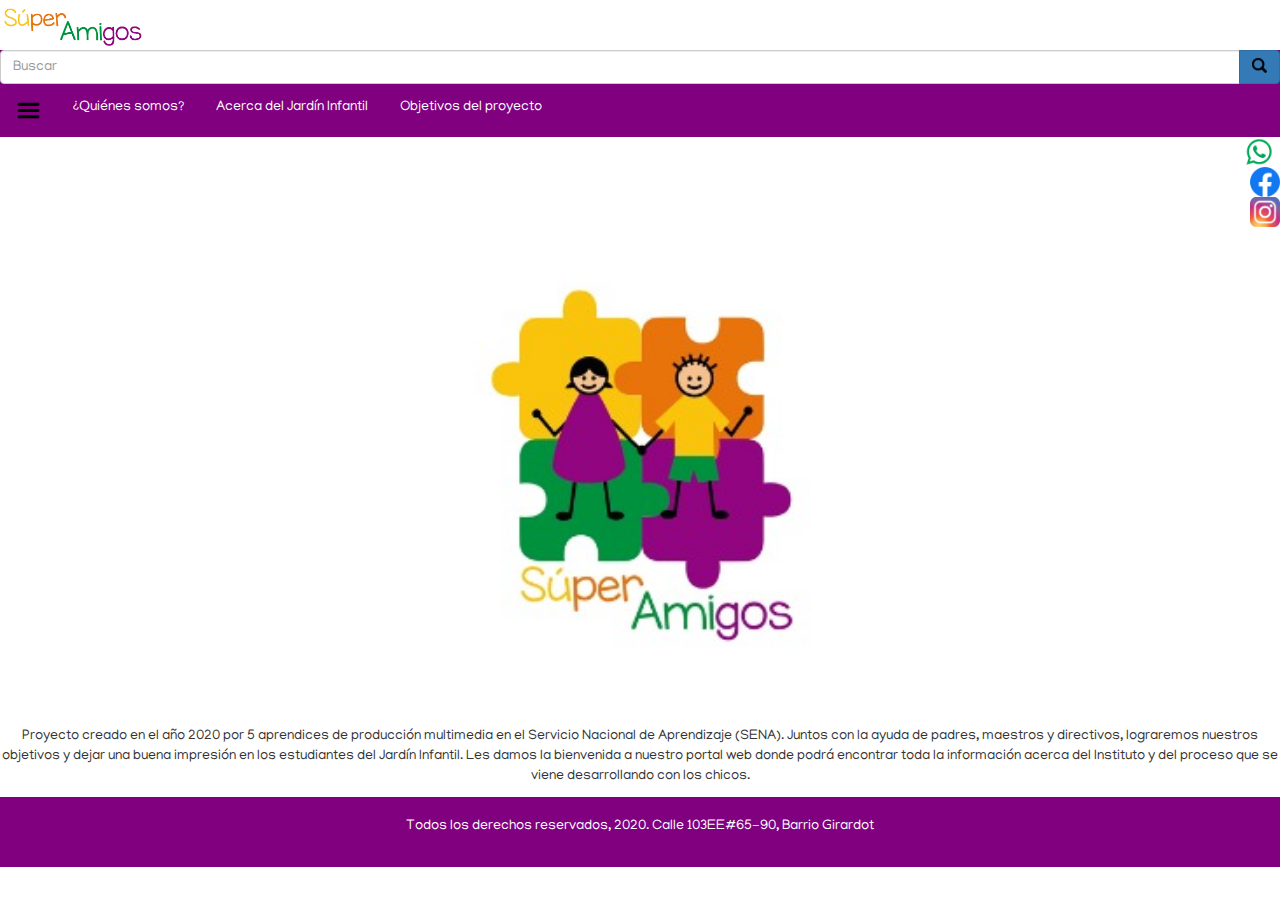
<file: Index.html>
<!DOCTYPE html>
<html lang="en">
<head>
    <meta charset="UTF-8">
    <meta name="viewport" content="width=device-width, initial-scale=1.0">
    <title>Súper Amigos</title>
    <link rel="stylesheet" href="http://maxcdn.bootstrapcdn.com/bootstrap/3.3.6/css/bootstrap.min.css">
    <script src="https://ajax.googleapis.com/ajax/libs/jquery/1.12.2/jquery.min.js"></script>
    <script src="http://maxcdn.bootstrapcdn.com/bootstrap/3.3.6/js/bootstrap.min.js"></script>
    <link href="https://fonts.googleapis.com/css2?family=Manjari&display=swap" rel="stylesheet">
    <link rel="stylesheet" href="mainMenu.css">
</head>
<body>
  <header class="Logo">
    <div class="divLogo">
        <div class="Logo">
            <a title="Menú principal" href="index.html"><img src="img/Logo tablet.png" alt="" height="50px" /></a>
            <img style="background-color: purple;">
        </div>
    </header>
<ul>
  

  <form class="form-search">
    <div class="input-group">
      <input class="form-control form-text" maxlength="128" placeholder="Buscar" size="25" type="text" />
      <span class="input-group-btn"><button class="btn btn-primary"><i class="fa fa-search fa-lg"><img src="img/Search.png" alt="" height="15px" /></i></button></span>
    </div>
  </form>
<li class="dropdown">
    <a href="javascript:void(0)" class="dropbtn"><img src="img/menu.png" alt="" height="25px" /></a>
    <div class="dropdown-content">
      <a href="mari1.html">Clases y Actividades</a>
      <a href="jas1.html">¿Por qué se realiza el proyecto?</a>
      <a href="paola2.html">Contactos</a>
      <a href="vane.html">Políticas de Privacidad</a>
     
    </div>
  </li>
  <li><a href="julian2.html">¿Quiénes somos?</a></li>
  <li><a href="paola1.html">Acerca del Jardín Infantil</a></li>
  <li><a href="jas2.html">Objetivos del proyecto</a></li>
</ul>
<div class="sidebar">
      
  <aside class="logos">
      <div class="wpp">
          <img src="img/wapp.png" height="30px">
      </div>
      <div class="fb">
          <img src="img/fb.png" height="30px">
      </div>
      <div class="ig">
          <img src="img/logo instagram.png" height="30px">
      </div>
  </aside>
</div>
<div class="img">  
<center>
  <img src="img/logo.jpg" alt="" height=”500px” width=500”/>
  <p>Proyecto creado en el año 2020 por 5 aprendices de producción multimedia en el Servicio Nacional de Aprendizaje (SENA).
    Juntos con la ayuda de padres, maestros y directivos, lograremos nuestros objetivos y dejar una buena impresión en los estudiantes del Jardín Infantil.
  Les damos la bienvenida a nuestro portal web donde podrá encontrar toda la información acerca del Instituto y del proceso que se viene desarrollando con los chicos. </p>
</center>
</div>


<footer class="footer">
  <p>Todos los derechos reservados, 2020.  Calle 103EE#65-90, Barrio Girardot</p>
</footer>
</body>
</html>
</file>
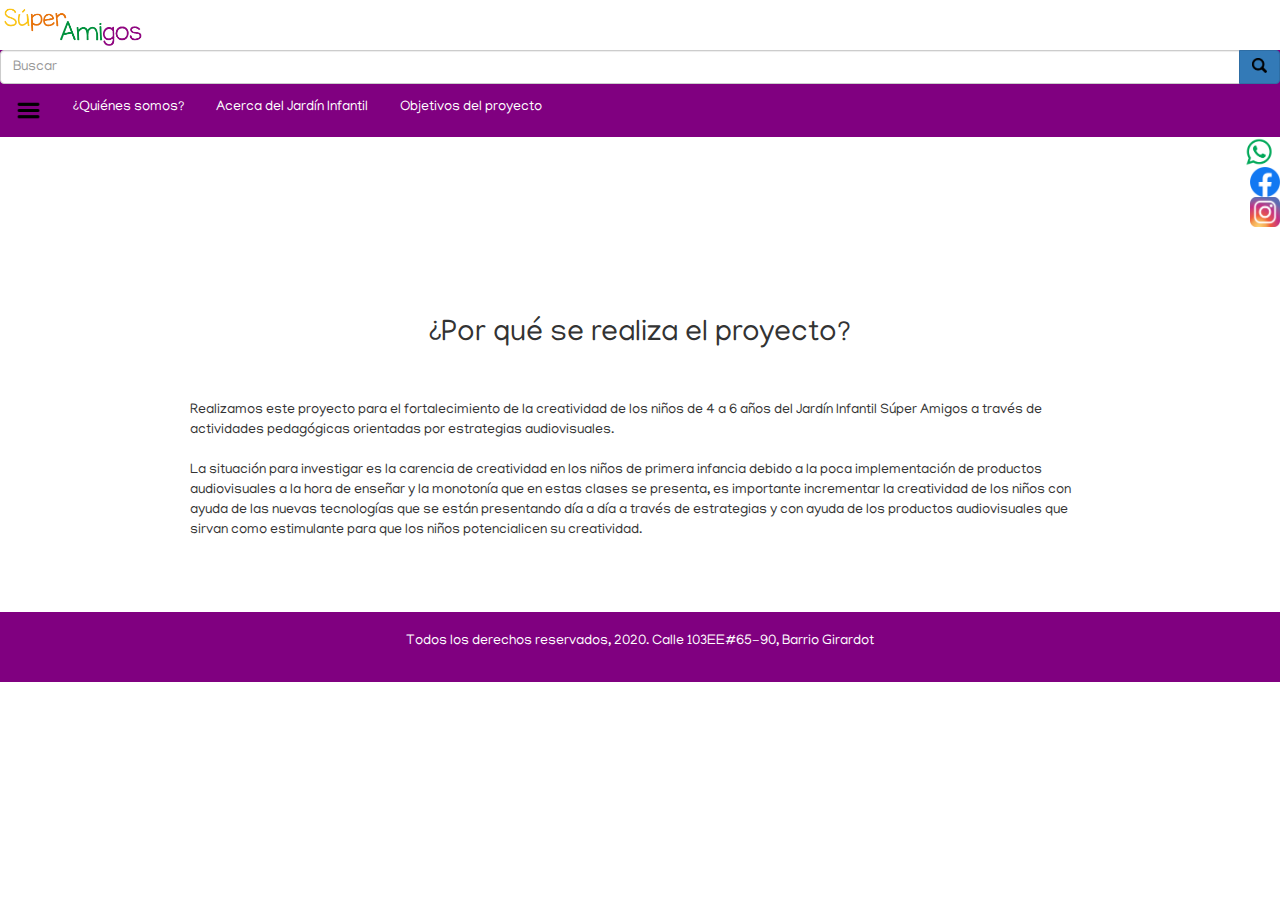
<file: jas1.html>
<!DOCTYPE html>
<html lang="en">
<head>
    <meta charset="UTF-8">
    <meta name="viewport" content="width=device-width, initial-scale=1.0">
    <title>Súper Amigos</title>
    <link rel="stylesheet" href="http://maxcdn.bootstrapcdn.com/bootstrap/3.3.6/css/bootstrap.min.css">
    <script src="https://ajax.googleapis.com/ajax/libs/jquery/1.12.2/jquery.min.js"></script>
    <script src="http://maxcdn.bootstrapcdn.com/bootstrap/3.3.6/js/bootstrap.min.js"></script>
    <link href="https://fonts.googleapis.com/css2?family=Manjari&display=swap" rel="stylesheet">
    <link rel="stylesheet" href="mainMenu.css">
</head>
<body>
  <header class="Logo">
    <div class="divLogo">
        <div class="Logo">
            <a title="Menú principal" href="index.html"><img src="img/Logo tablet.png" alt="" height="50px" /></a>
            <img style="background-color: purple;">
        </div>
    </header>
<ul>
  

  <form class="form-search">
    <div class="input-group">
      <input class="form-control form-text" maxlength="128" placeholder="Buscar" size="25" type="text" />
      <span class="input-group-btn"><button class="btn btn-primary"><i class="fa fa-search fa-lg"><img src="img/Search.png" alt="" height="15px" /></i></button></span>
    </div>
  </form>
<li class="dropdown">
    <a href="javascript:void(0)" class="dropbtn"><img src="img/menu.png" alt="" height="25px" /></a>
    <div class="dropdown-content">
      <a href="mari1.html">Clases y Actividades</a>
      <a href="jas1.html">¿Por qué se realiza el proyecto?</a>
      <a href="paola2.html">Contactos</a>
      <a href="vane.html">Políticas de Privacidad</a>
     
    </div>
  </li>
  <li><a href="julian2.html">¿Quiénes somos?</a></li>
  <li><a href="paola1.html">Acerca del Jardín Infantil</a></li>
  <li><a href="jas2.html">Objetivos del proyecto</a></li>
</ul>
<div class="sidebar">
      
  <aside class="logos">
      <div class="wpp">
          <img src="img/wapp.png" height="30px">
      </div>
      <div class="fb">
          <img src="img/fb.png" height="30px">
      </div>
      <div class="ig">
          <img src="img/logo instagram.png" height="30px">
      </div>
  </aside>
</div>
        <main class="content">
          <center><h2>¿Por qué se realiza el proyecto?</h2></center> 
            <br></br>
         Realizamos este proyecto para el fortalecimiento de la creatividad de los niños de 4 a 6 años del Jardín Infantil Súper Amigos a través de actividades pedagógicas orientadas por estrategias audiovisuales.
         <br></br>
         La situación para investigar es la carencia de creatividad en los niños de primera infancia debido a la poca implementación de productos audiovisuales a la hora de enseñar y la monotonía que en estas clases se presenta, es importante incrementar la creatividad de los niños con ayuda de las nuevas tecnologías que se están presentando día a día a través de estrategias y con ayuda de los productos audiovisuales que sirvan como estimulante para que los niños potencialicen su creatividad.
        </main>
    </div>
    <footer class="footer">
        <p>Todos los derechos reservados, 2020.  Calle 103EE#65-90, Barrio Girardot</p>
    </footer>
</body>
</html>
</file>
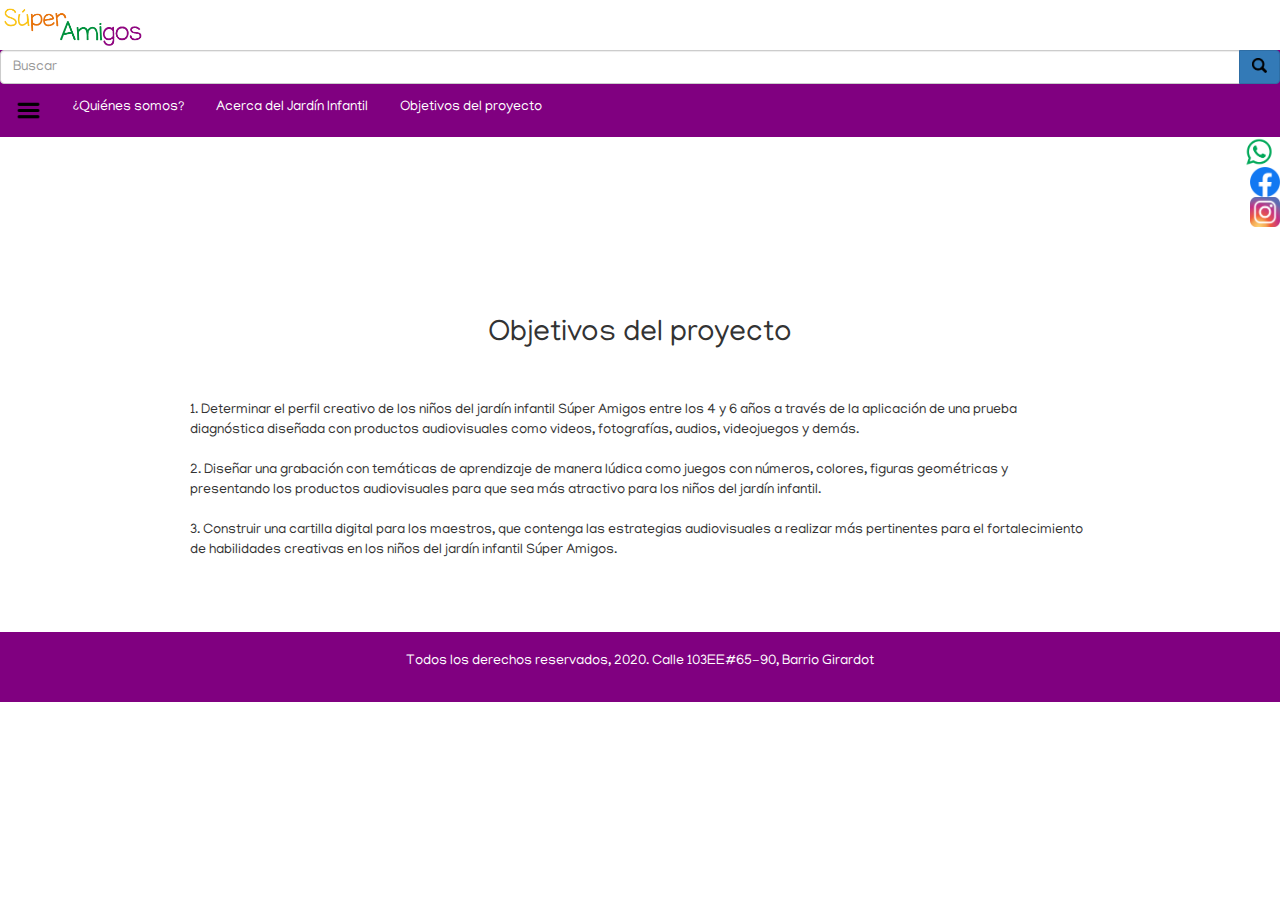
<file: jas2.html>
<!DOCTYPE html>
<html lang="en">
<head>
    <meta charset="UTF-8">
    <meta name="viewport" content="width=device-width, initial-scale=1.0">
    <title>Súper Amigos</title>
    <link rel="stylesheet" href="http://maxcdn.bootstrapcdn.com/bootstrap/3.3.6/css/bootstrap.min.css">
    <script src="https://ajax.googleapis.com/ajax/libs/jquery/1.12.2/jquery.min.js"></script>
    <script src="http://maxcdn.bootstrapcdn.com/bootstrap/3.3.6/js/bootstrap.min.js"></script>
    <link href="https://fonts.googleapis.com/css2?family=Manjari&display=swap" rel="stylesheet">
    <link rel="stylesheet" href="mainMenu.css">
</head>
<body>
  <header class="Logo">
    <div class="divLogo">
        <div class="Logo">
            <a title="Menú principal" href="index.html"><img src="img/Logo tablet.png" alt="" height="50px" /></a>
            <img style="background-color: purple;">
        </div>
    </header>
<ul>
  

  <form class="form-search">
    <div class="input-group">
      <input class="form-control form-text" maxlength="128" placeholder="Buscar" size="25" type="text" />
      <span class="input-group-btn"><button class="btn btn-primary"><i class="fa fa-search fa-lg"><img src="img/Search.png" alt="" height="15px" /></i></button></span>
    </div>
  </form>
<li class="dropdown">
    <a href="javascript:void(0)" class="dropbtn"><img src="img/menu.png" alt="" height="25px" /></a>
    <div class="dropdown-content">
      <a href="mari1.html">Clases y Actividades</a>
      <a href="jas1.html">¿Por qué se realiza el proyecto?</a>
      <a href="paola2.html">Contactos</a>
      <a href="vane.html">Políticas de Privacidad</a>
     
    </div>
  </li>
  <li><a href="julian2.html">¿Quiénes somos?</a></li>
  <li><a href="paola1.html">Acerca del Jardín Infantil</a></li>
  <li><a href="jas2.html">Objetivos del proyecto</a></li>
</ul>
<div class="sidebar">
      
  <aside class="logos">
      <div class="wpp">
          <img src="img/wapp.png" height="30px">
      </div>
      <div class="fb">
          <img src="img/fb.png" height="30px">
      </div>
      <div class="ig">
          <img src="img/logo instagram.png" height="30px">
      </div>
  </aside>
</div>
        <main class="content">
            <center><h2>Objetivos del proyecto</h2></center>
            <br></br>
        1. Determinar el perfil creativo de los niños del jardín infantil Súper Amigos entre los 4 y 6 años a través de la aplicación de una prueba diagnóstica diseñada con productos audiovisuales como videos, fotografías, audios, videojuegos y demás.
        <br></br>
        2. Diseñar una grabación con temáticas de aprendizaje de manera lúdica como juegos con números, colores, figuras geométricas y presentando los productos audiovisuales para que sea más atractivo para los niños del jardín infantil.
        <br></br>
        3. Construir una cartilla digital para los maestros, que contenga las estrategias audiovisuales a realizar más pertinentes para el fortalecimiento de habilidades creativas en los niños del jardín infantil Súper Amigos.
        </main>
    </div>
    <footer class="footer">
        <p>Todos los derechos reservados, 2020.  Calle 103EE#65-90, Barrio Girardot</p>
    </footer>
</body>
</html>
</file>
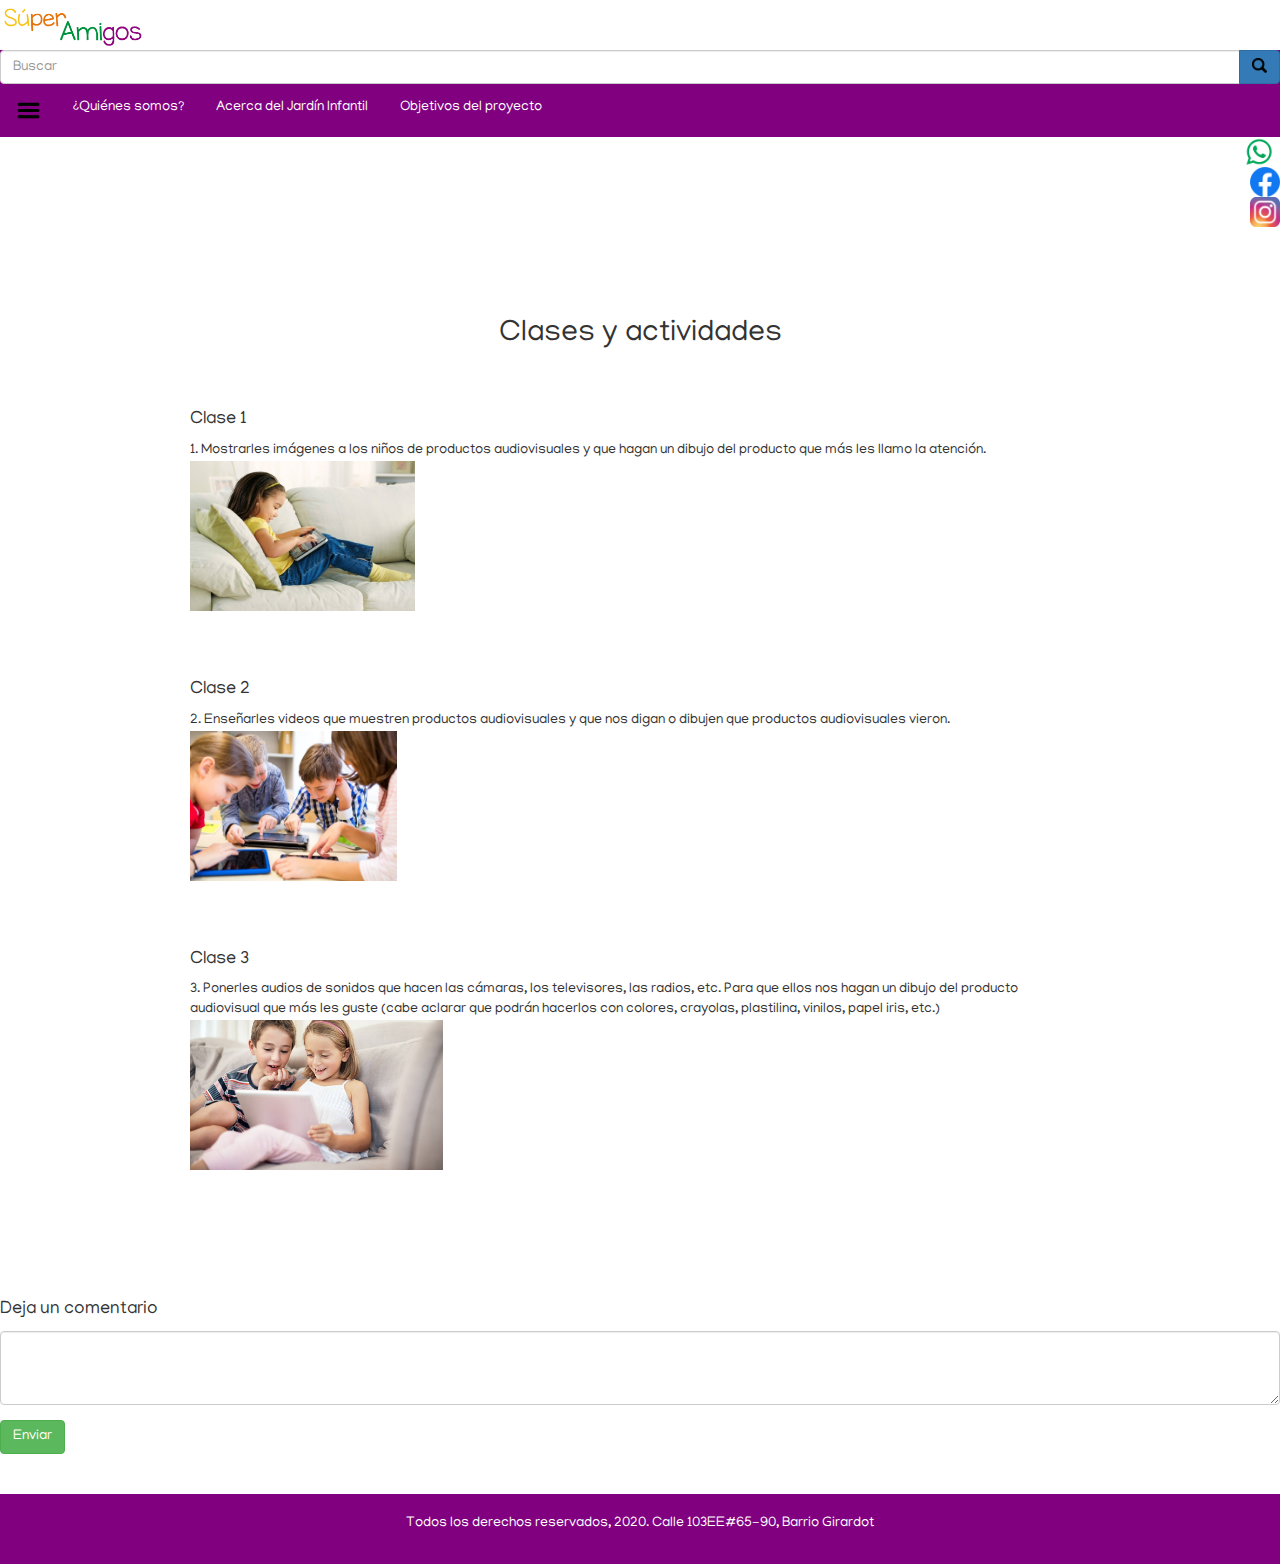
<file: mari1.html>
<!DOCTYPE html>
<html lang="en">
<head>
    <meta charset="UTF-8">
    <meta name="viewport" content="width=device-width, initial-scale=1.0">
    <title>Súper Amigos</title>
    <link rel="stylesheet" href="http://maxcdn.bootstrapcdn.com/bootstrap/3.3.6/css/bootstrap.min.css">
    <script src="https://ajax.googleapis.com/ajax/libs/jquery/1.12.2/jquery.min.js"></script>
    <script src="http://maxcdn.bootstrapcdn.com/bootstrap/3.3.6/js/bootstrap.min.js"></script>
    <link href="https://fonts.googleapis.com/css2?family=Manjari&display=swap" rel="stylesheet">
    <link rel="stylesheet" href="mainMenu.css">
</head>
<body>
  <header class="Logo">
    <div class="divLogo">
        <div class="Logo">
            <a title="Menú principal" href="index.html"><img src="img/Logo tablet.png" alt="" height="50px" /></a>
            <img style="background-color: purple;">
        </div>
    </header>
<ul>
  

  <form class="form-search">
    <div class="input-group">
      <input class="form-control form-text" maxlength="128" placeholder="Buscar" size="25" type="text" />
      <span class="input-group-btn"><button class="btn btn-primary"><i class="fa fa-search fa-lg"><img src="img/Search.png" alt="" height="15px" /></i></button></span>
    </div>
  </form>
<li class="dropdown">
    <a href="javascript:void(0)" class="dropbtn"><img src="img/menu.png" alt="" height="25px" /></a>
    <div class="dropdown-content">
      <a href="mari1.html">Clases y Actividades</a>
      <a href="jas1.html">¿Por qué se realiza el proyecto?</a>
      <a href="paola2.html">Contactos</a>
      <a href="vane.html">Políticas de Privacidad</a>
     
    </div>
  </li>
  <li><a href="julian2.html">¿Quiénes somos?</a></li>
  <li><a href="paola1.html">Acerca del Jardín Infantil</a></li>
  <li><a href="jas2.html">Objetivos del proyecto</a></li>
</ul>
<div class="sidebar">
      
  <aside class="logos">
      <div class="wpp">
          <img src="img/wapp.png" height="30px">
      </div>
      <div class="fb">
          <img src="img/fb.png" height="30px">
      </div>
      <div class="ig">
          <img src="img/logo instagram.png" height="30px">
      </div>
  </aside>
</div>
        <main class="content">
          <center><h2>Clases y actividades</h2></center> 
            <br></br>
<h4>Clase 1</h4>
1.	Mostrarles imágenes a los niños de productos audiovisuales y que hagan un dibujo del producto que más les llamo la atención.
                                                     <img src="Imagenes.html/tablet.jpg" height="150px">
<br></br>
<br></br>
<h4>Clase 2</h4>
2.	Enseñarles videos que muestren productos audiovisuales y que nos digan o dibujen que productos audiovisuales vieron.
<img src="Imagenes.html/niños.jpg" height="150px">
<br></br>
<br></br>
<h4>Clase 3</h4>
3.	Ponerles audios de sonidos que hacen las cámaras, los televisores, las radios, etc. Para que ellos nos hagan un dibujo del producto audiovisual que más les guste
(cabe aclarar que podrán hacerlos con colores, crayolas, plastilina, vinilos, papel iris, etc.)
<img src="Imagenes.html/niños2.jpg" height="150px">
<br></br>
<br></br>
</center>
        </main>
    </div>
    <h4>Deja un comentario</h4>
    <form role="form">
    <div class="form-group">
    <textarea class="form-control" rows="3" required></textarea>
    </div>
    <button type="submit" class="btn btn-success">Enviar</button>
    </form>
    <br><br>
    <footer class="footer">
        <p>Todos los derechos reservados, 2020.  Calle 103EE#65-90, Barrio Girardot</p>
    </footer>
</body>
</html>
</file>
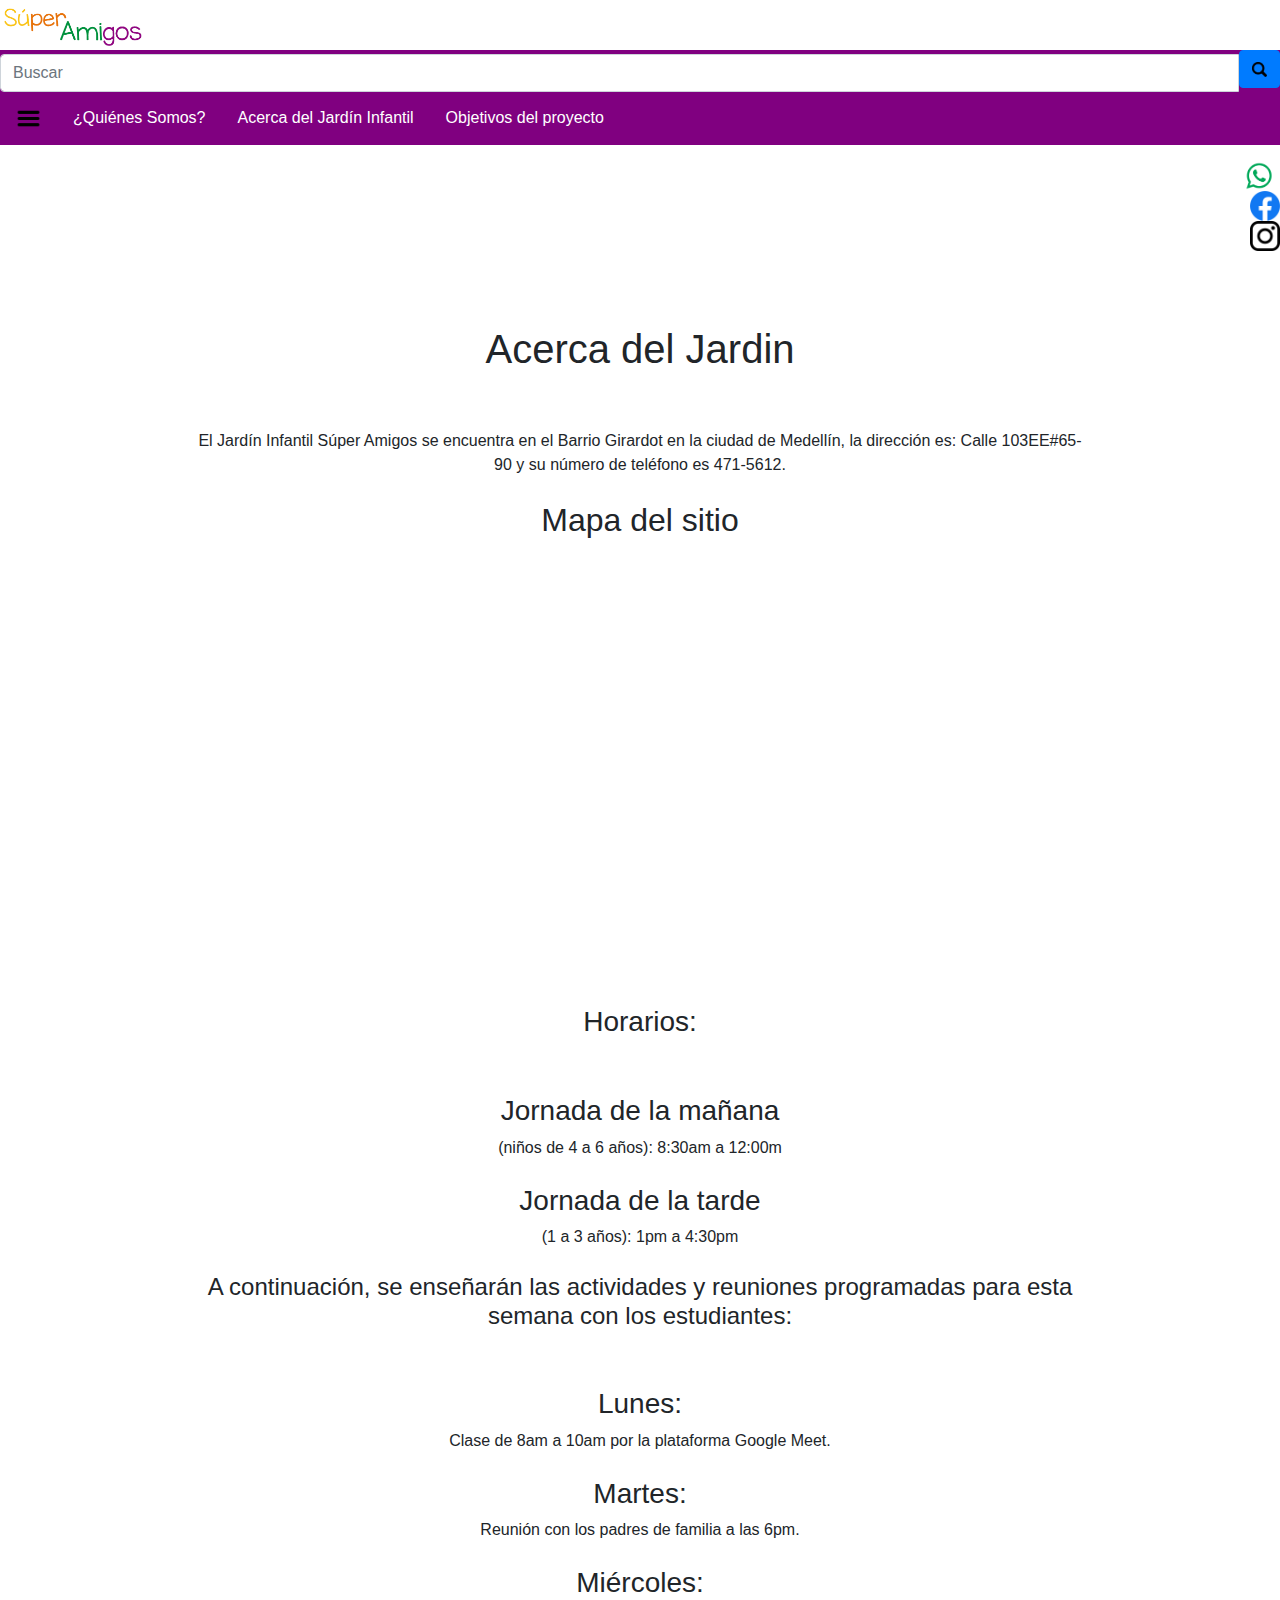
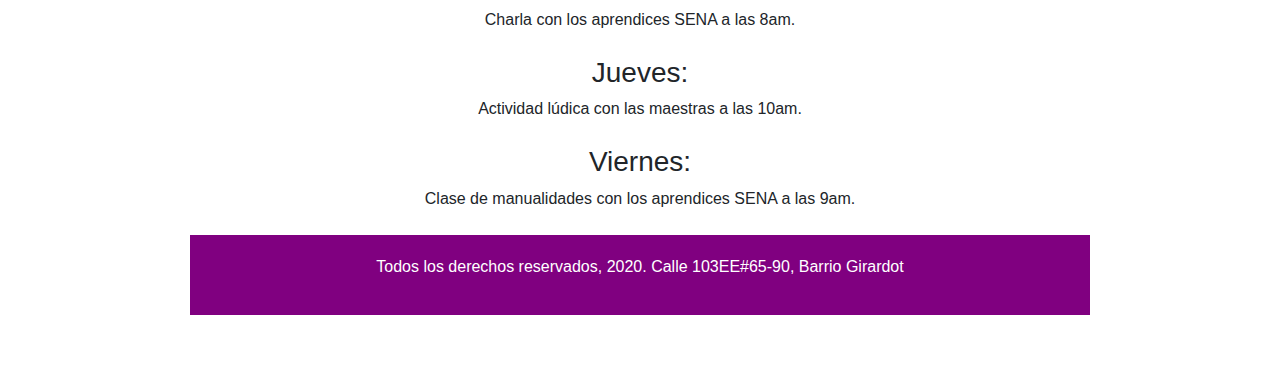
<file: paola1.html>
<!DOCTYPE html>
<html lang="en">
<head>
    <meta charset="UTF-8">
    <meta name="viewport" content="width=device-width, initial-scale=1.0">
    <title>Súper Amigos</title>
    <link href="https://fonts.googleapis.com/css2?family=Manjari&display=swap" rel="stylesheet">
    <link rel="stylesheet" href="mainMenu.css">
</head>
<body>
  <header class="Logo">
    <div class="divLogo">
        <div class="Logo">
            <a title="Menú principal" href="index.html"><img src="img/Logo tablet.png" alt="" height="50px" /></a>
            <img style="background-color: purple;">
        </div>
    </header>
<ul>
  

  <form class="form-search">
    <div class="input-group">
      <input class="form-control form-text" maxlength="128" placeholder="Buscar" size="25" type="text" />
      <span class="input-group-btn"><button class="btn btn-primary"><i class="fa fa-search fa-lg"><img src="img/Search.png" alt="" height="15px" /></i></button></span>
    </div>
  </form>
<li class="dropdown">
    <a href="javascript:void(0)" class="dropbtn"><img src="img/menu.png" alt="" height="25px" /></a>
    <div class="dropdown-content">
      <a href="mari1.html">Clases y Actividades</a>
      <a href="jas1.html">¿Por qué se realiza el proyecto?</a>
      <a href="paola2.html">Contactos</a>
      <a href="vane.html">Políticas de Privacidad</a>
     
    </div>
  </li>
  <li><a href="julian2.html">¿Quiénes Somos?</a></li>
  <li><a href="paola1.html">Acerca del Jardín Infantil</a></li>
  <li><a href="jas2.html">Objetivos del proyecto</a></li>
</ul>
<div class="sidebar">
      
  <aside class="logos">
      <div class="wpp">
          <img src="img/wapp.png" height="30px">
      </div>
      <div class="fb">
          <img src="img/fb.png" height="30px">
      </div>
      <div class="ig">
          <img src="img/ig.png" height="30px">
      </div>
  </aside>
</div>
        <main class="content"> 
            <center><h1>Acerca del Jardin</h1></center>
            <center>
            <br></br>
            El Jardín Infantil Súper Amigos se encuentra en el Barrio Girardot en la ciudad de Medellín, la dirección es: Calle 103EE#65-90 y su número de teléfono es 471-5612.
            <br></br>
            <head>
              <title>Super Amigos</title>
              <meta charset="utf-8">
              <meta name="viewport" content="width=device-width, initial-scale=1">
              <link rel="stylesheet" href="https://maxcdn.bootstrapcdn.com/bootstrap/4.5.2/css/bootstrap.min.css">
              <script src="https://ajax.googleapis.com/ajax/libs/jquery/3.5.1/jquery.min.js"></script>
              <script src="https://cdnjs.cloudflare.com/ajax/libs/popper.js/1.16.0/umd/popper.min.js"></script>
              <script src="https://maxcdn.bootstrapcdn.com/bootstrap/4.5.2/js/bootstrap.min.js"></script>
          </head>
          
          <body>
            
              <center><div class="col-sm-6 mt-0">
                          <h2>Mapa del sitio</h1>
                              <iframe src="https://www.google.com/maps/embed?pb=!1m18!1m12!1m3!1d2804.1755374414856!2d-75.56868687625762!3d6.302689178480298!2m3!1f0!2f0!3f0!3m2!1i1024!2i768!4f13.1!3m3!1m2!1s0x8e442f243b1e96b1%3A0xa03cd528ebdb44f7!2sSENA%2C%20Pedregal%2C%20Centro%20Para%20El%20Desarrollo%20Del%20H%C3%A1bitat%20Y%20La%20Construcci%C3%B3n!5e0!3m2!1ses!2sco!4v1607375605780!5m2!1ses!2sco" width="600" height="450" frameborder="0" style="border:0;" allowfullscreen="" aria-hidden="false" tabindex="0"></iframe>    
                      </div></center>
          
                  </div>
              </div>
              </div>
      </div>
            <h3>Horarios:</h3>
            <br></br>
            <h3>Jornada de la mañana </h3>(niños de 4 a 6 años): 8:30am a 12:00m
            <br></br>
            <h3>Jornada de la tarde</h3> (1 a 3 años): 1pm a 4:30pm
            <br></br>
        
            <h4>A continuación, se enseñarán las actividades y reuniones programadas para esta semana con los estudiantes:</h4>
            <br></br>
            <h3>Lunes:</h3> Clase de 8am a 10am por la plataforma Google Meet.
            <br></br>
            <h3>Martes:</h3> Reunión con los padres de familia a las 6pm.
            <br></br>
            <h3>Miércoles:</h3> Charla con los aprendices SENA a las 8am.
            <br></br>
            <h3>Jueves:</h3> Actividad lúdica con las maestras a las 10am.
            <br></br>
            <h3>Viernes:</h3> Clase de manualidades con los aprendices SENA a las 9am.
            <br></br>
          </center>
        

    <footer class="footer">
        <p>Todos los derechos reservados, 2020.  Calle 103EE#65-90, Barrio Girardot</p>
    </footer>
</body>
</html>
</file>
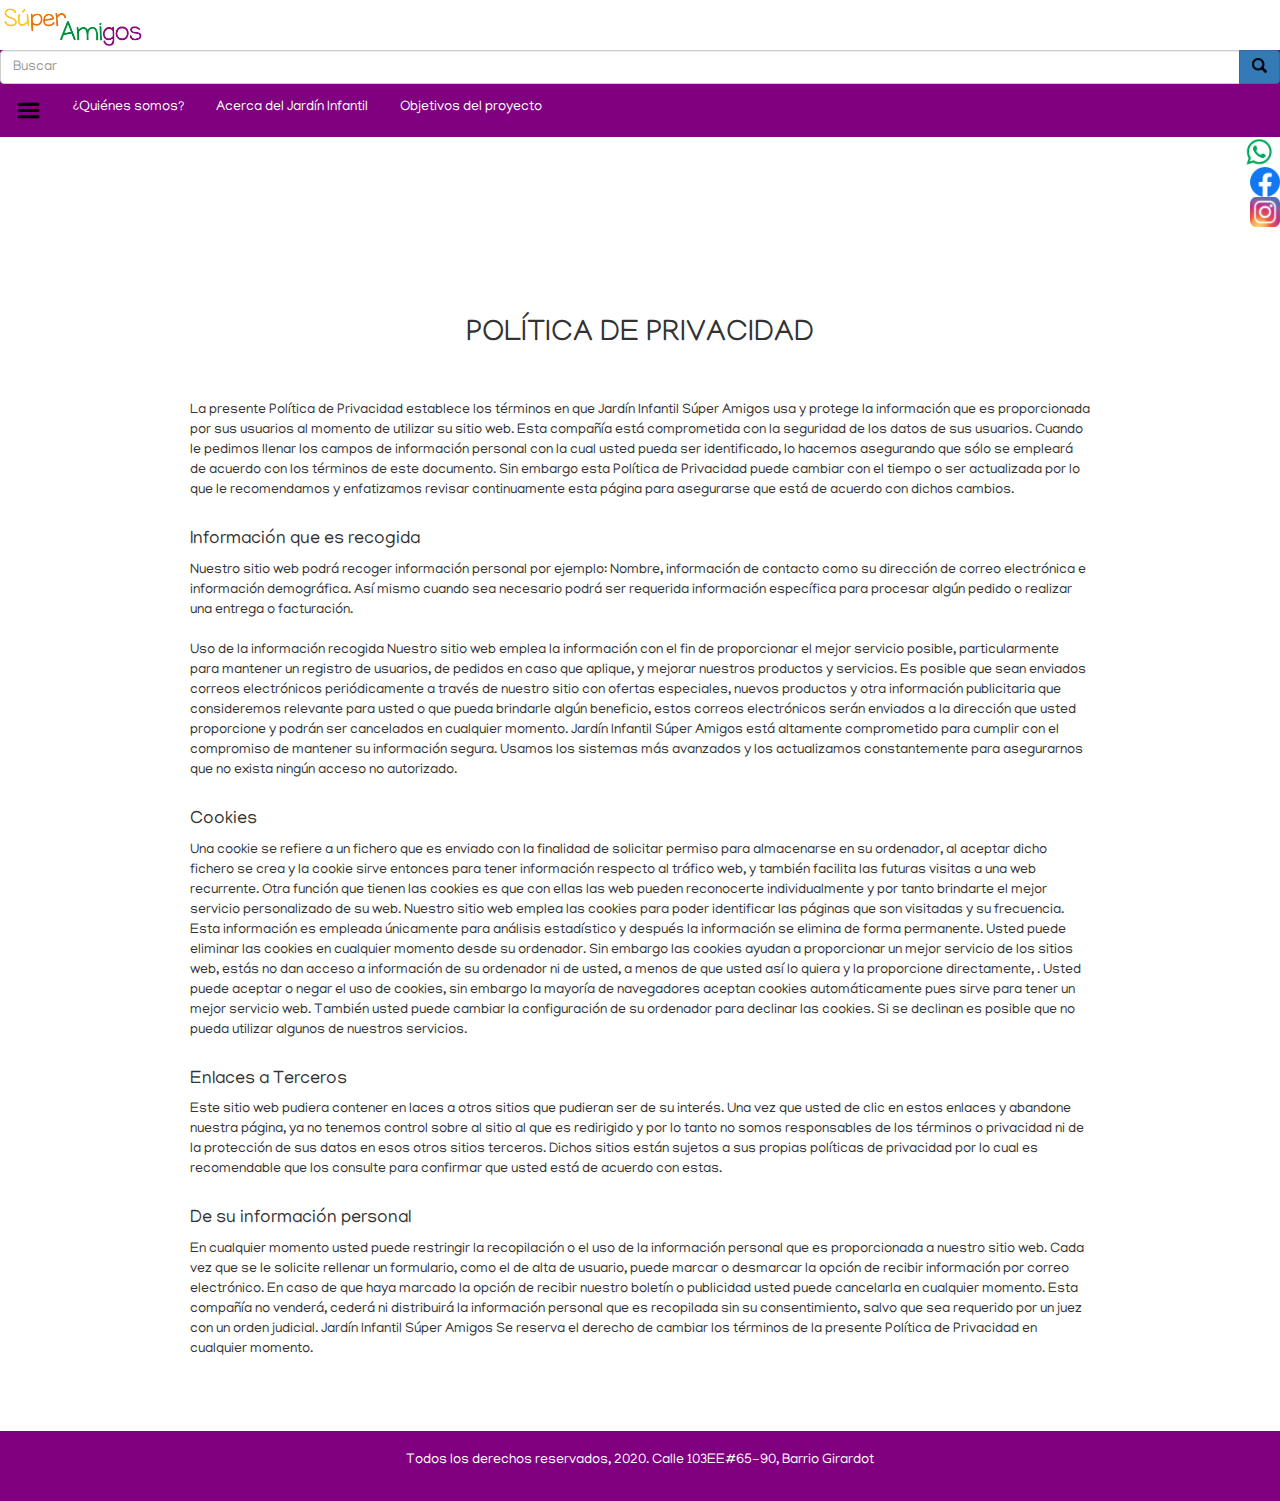
<file: vane.html>
<!DOCTYPE html>
<html lang="en">
<head>
    <meta charset="UTF-8">
    <meta name="viewport" content="width=device-width, initial-scale=1.0">
    <title>Súper Amigos</title>
    <link rel="stylesheet" href="http://maxcdn.bootstrapcdn.com/bootstrap/3.3.6/css/bootstrap.min.css">
    <script src="https://ajax.googleapis.com/ajax/libs/jquery/1.12.2/jquery.min.js"></script>
    <script src="http://maxcdn.bootstrapcdn.com/bootstrap/3.3.6/js/bootstrap.min.js"></script>
    <link href="https://fonts.googleapis.com/css2?family=Manjari&display=swap" rel="stylesheet">
    <link rel="stylesheet" href="mainMenu.css">
</head>
<body>
  <header class="Logo">
    <div class="divLogo">
        <div class="Logo">
            <a title="Menú principal" href="index.html"><img src="img/Logo tablet.png" alt="" height="50px" /></a>
            <img style="background-color: purple;">
        </div>
    </header>
<ul>
  

  <form class="form-search">
    <div class="input-group">
      <input class="form-control form-text" maxlength="128" placeholder="Buscar" size="25" type="text" />
      <span class="input-group-btn"><button class="btn btn-primary"><i class="fa fa-search fa-lg"><img src="img/Search.png" alt="" height="15px" /></i></button></span>
    </div>
  </form>
<li class="dropdown">
    <a href="javascript:void(0)" class="dropbtn"><img src="img/menu.png" alt="" height="25px" /></a>
    <div class="dropdown-content">
      <a href="mari1.html">Clases y Actividades</a>
      <a href="jas1.html">¿Por qué se realiza el proyecto?</a>
      <a href="paola2.html">Contactos</a>
      <a href="vane.html">Políticas de Privacidad</a>
     
    </div>
  </li>
  <li><a href="julian2.html">¿Quiénes somos?</a></li>
  <li><a href="paola1.html">Acerca del Jardín Infantil</a></li>
  <li><a href="jas2.html">Objetivos del proyecto</a></li>
</ul>
<div class="sidebar">
      
  <aside class="logos">
      <div class="wpp">
          <img src="img/wapp.png" height="30px">
      </div>
      <div class="fb">
          <img src="img/fb.png" height="30px">
      </div>
      <div class="ig">
          <img src="img/logo instagram.png" height="30px">
      </div>
  </aside>
</div>
        <main class="content">
            <center><h2>POLÍTICA DE PRIVACIDAD</h2></center>
            <br></br>
La presente Política de Privacidad establece los términos en que Jardín Infantil Súper Amigos usa y protege la información que es proporcionada por sus usuarios al momento de utilizar su sitio web. Esta compañía está comprometida con la seguridad de los datos de sus usuarios. Cuando le pedimos llenar los campos de información personal con la cual usted pueda ser identificado, lo hacemos asegurando que sólo se empleará de acuerdo con los términos de este documento. Sin embargo esta Política de Privacidad puede cambiar con el tiempo o ser actualizada por lo que le recomendamos y enfatizamos revisar continuamente esta página para asegurarse que está de acuerdo con dichos cambios.
<br></br>
<h4>Información que es recogida</h4>
Nuestro sitio web podrá recoger información personal por ejemplo: Nombre, información de contacto como su dirección de correo electrónica e información demográfica. Así mismo cuando sea necesario podrá ser requerida información específica para procesar algún pedido o realizar una entrega o facturación.
<br></br>
Uso de la información recogida
Nuestro sitio web emplea la información con el fin de proporcionar el mejor servicio posible, particularmente para mantener un registro de usuarios, de pedidos en caso que aplique, y mejorar nuestros productos y servicios. Es posible que sean enviados correos electrónicos periódicamente a través de nuestro sitio con ofertas especiales, nuevos productos y otra información publicitaria que consideremos relevante para usted o que pueda brindarle algún beneficio, estos correos electrónicos serán enviados a la dirección que usted proporcione y podrán ser cancelados en cualquier momento. Jardín Infantil Súper Amigos está altamente comprometido para cumplir con el compromiso de mantener su información segura. Usamos los sistemas más avanzados y los actualizamos constantemente para asegurarnos que no exista ningún acceso no autorizado.
<br></br>
<h4>Cookies</h4>
Una cookie se refiere a un fichero que es enviado con la finalidad de solicitar permiso para almacenarse en su ordenador, al aceptar dicho fichero se crea y la cookie sirve entonces para tener información respecto al tráfico web, y también facilita las futuras visitas a una web recurrente. Otra función que tienen las cookies es que con ellas las web pueden reconocerte individualmente y por tanto brindarte el mejor servicio personalizado de su web. Nuestro sitio web emplea las cookies para poder identificar las páginas que son visitadas y su frecuencia. Esta información es empleada únicamente para análisis estadístico y después la información se elimina de forma permanente. Usted puede eliminar las cookies en cualquier momento desde su ordenador. Sin embargo las cookies ayudan a proporcionar un mejor servicio de los sitios web, estás no dan acceso a información de su ordenador ni de usted, a menos de que usted así lo quiera y la proporcione directamente, . Usted puede aceptar o negar el uso de cookies, sin embargo la mayoría de navegadores aceptan cookies automáticamente pues sirve para tener un mejor servicio web. También usted puede cambiar la configuración de su ordenador para declinar las cookies. Si se declinan es posible que no pueda utilizar algunos de nuestros servicios.
<br></br>
<h4>Enlaces a Terceros</h4>
Este sitio web pudiera contener en laces a otros sitios que pudieran ser de su interés. Una vez que usted de clic en estos enlaces y abandone nuestra página, ya no tenemos control sobre al sitio al que es redirigido y por lo tanto no somos responsables de los términos o privacidad ni de la protección de sus datos en esos otros sitios terceros. Dichos sitios están sujetos a sus propias políticas de privacidad por lo cual es recomendable que los consulte para confirmar que usted está de acuerdo con estas.
<br></br>
<h4>De su información personal</h4>
En cualquier momento usted puede restringir la recopilación o el uso de la información personal que es proporcionada a nuestro sitio web. Cada vez que se le solicite rellenar un formulario, como el de alta de usuario, puede marcar o desmarcar la opción de recibir información por correo electrónico. En caso de que haya marcado la opción de recibir nuestro boletín o publicidad usted puede cancelarla en cualquier momento. Esta compañía no venderá, cederá ni distribuirá la información personal que es recopilada sin su consentimiento, salvo que sea requerido por un juez con un orden judicial. Jardín Infantil Súper Amigos Se reserva el derecho de cambiar los términos de la presente Política de Privacidad en cualquier momento.
        </main>
    </div>
    <footer class="footer">
        <p>Todos los derechos reservados, 2020.  Calle 103EE#65-90, Barrio Girardot</p>
    </footer>
</body>
</html>
</file>
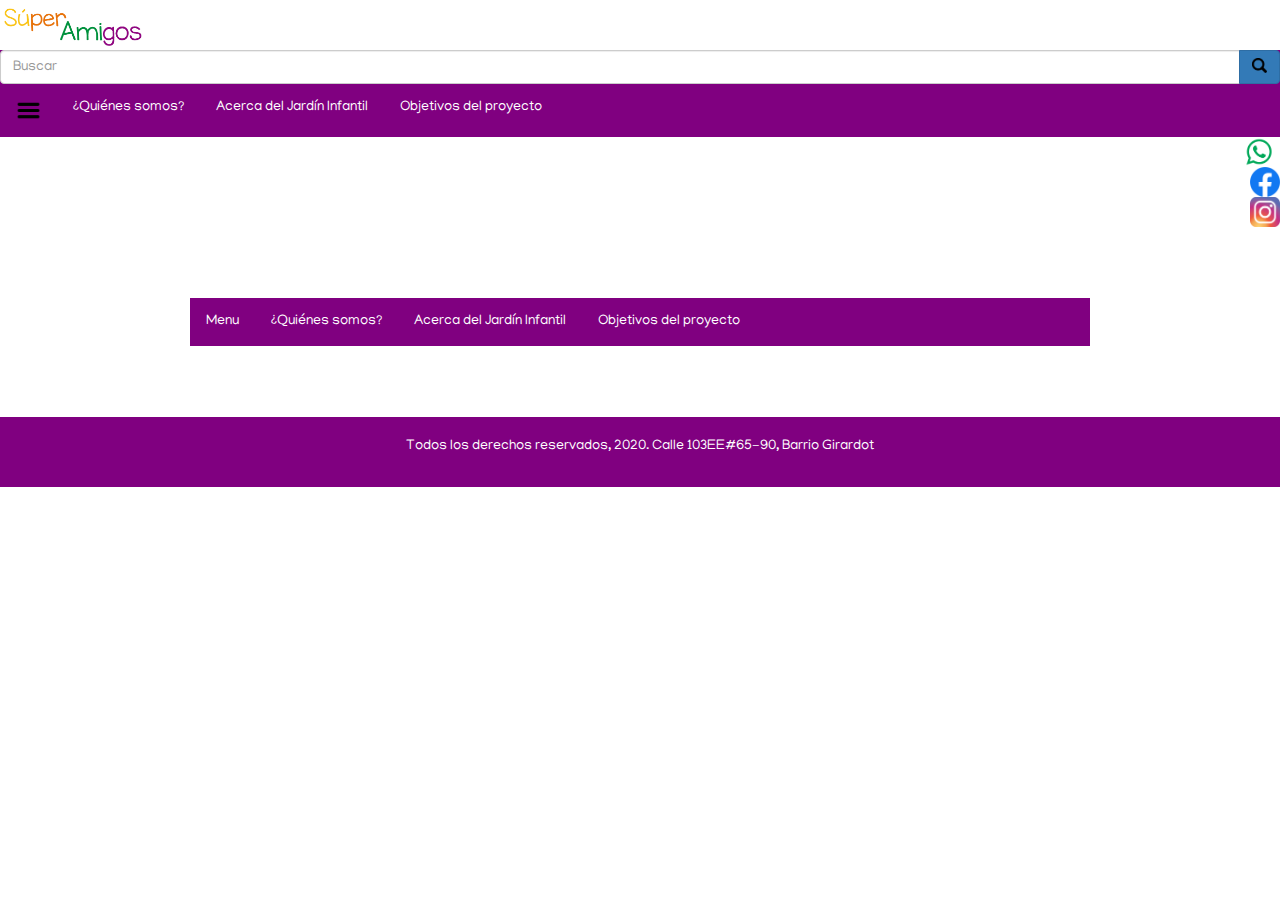
<file: vane1.html>
<!DOCTYPE html>
<html lang="en">
<head>
    <meta charset="UTF-8">
    <meta name="viewport" content="width=device-width, initial-scale=1.0">
    <title>Súper Amigos</title>
    <link rel="stylesheet" href="http://maxcdn.bootstrapcdn.com/bootstrap/3.3.6/css/bootstrap.min.css">
    <script src="https://ajax.googleapis.com/ajax/libs/jquery/1.12.2/jquery.min.js"></script>
    <script src="http://maxcdn.bootstrapcdn.com/bootstrap/3.3.6/js/bootstrap.min.js"></script>
    <link href="https://fonts.googleapis.com/css2?family=Manjari&display=swap" rel="stylesheet">
    <link rel="stylesheet" href="mainMenu.css">
</head>
<body>
  <header class="Logo">
    <div class="divLogo">
        <div class="Logo">
            <a title="Menú principal" href="index.html"><img src="img/Logo tablet.png" alt="" height="50px" /></a>
            <img style="background-color: purple;">
        </div>
    </header>
<ul>
  

  <form class="form-search">
    <div class="input-group">
      <input class="form-control form-text" maxlength="128" placeholder="Buscar" size="25" type="text" />
      <span class="input-group-btn"><button class="btn btn-primary"><i class="fa fa-search fa-lg"><img src="img/Search.png" alt="" height="15px" /></i></button></span>
    </div>
  </form>
<li class="dropdown">
    <a href="javascript:void(0)" class="dropbtn"><img src="img/menu.png" alt="" height="25px" /></a>
    <div class="dropdown-content">
      <a href="mari1.html">Clases y Actividades</a>
      <a href="jas1.html">¿Por qué se realiza el proyecto?</a>
      <a href="paola2.html">Contactos</a>
      <a href="vane.html">Políticas de Privacidad</a>
     
    </div>
  </li>
  <li><a href="julian2.html">¿Quiénes somos?</a></li>
  <li><a href="paola1.html">Acerca del Jardín Infantil</a></li>
  <li><a href="jas2.html">Objetivos del proyecto</a></li>
</ul>
<div class="sidebar">
      
  <aside class="logos">
      <div class="wpp">
          <img src="img/wapp.png" height="30px">
      </div>
      <div class="fb">
          <img src="img/fb.png" height="30px">
      </div>
      <div class="ig">
          <img src="img/logo instagram.png" height="30px">
      </div>
  </aside>
</div>
        <main class="content"> 
            <ul>
                <li class="dropdown">
                    <a href="javascript:void(0)" class="dropbtn">Menu</a>
                    <div class="dropdown-content">
                      <a href="mari1.html">Clases y Actividades</a>
                      <a href="jas1.html">¿Por qué se realiza el proyecto?</a>
                      <a href="paola2.html">Contactos</a>
                      <a href="julian1.html">Políticas de Privacidad</a>
                    </div>
                  </li>
                  <li><a href="julian2.html">¿Quiénes somos?</a></li>
                  <li><a href="paola1.html">Acerca del Jardín Infantil</a></li>
                  <li><a href="jas2.html">Objetivos del proyecto</a></li>
                </ul>
                
        </main>
        
        <footer class="footer">
            <p>Todos los derechos reservados, 2020.  Calle 103EE#65-90, Barrio Girardot</p>
        </footer>
    </body>
    </html>
</file>
<file: mainMenu.css>
ul {
    list-style-type: none;
    margin: 5;
    padding: 5;
    overflow: hidden;
    background-color: purple;
  }
  
  li {
    float: left;
  }
  
  li a, .dropbtn {
    display: inline-block;
    color: white;
    text-align: left;
    padding: 14px 16px;
    text-decoration: none;
  }
  
  li a:hover, .dropdown:hover .dropbtn {
    background-color: orange;
  }
  
  li.dropdown {
    display: inline-block;
  }
  
  .dropdown-content {
    display: none;
    text-align: right;
    position: center;
    background-color: purple;
    min-width: 160px;
    box-shadow: 0px 8px 16px 0px rgba(0,0,0,0.2);
    z-index: 1;
  }
  .divlogo {
    background-color: purple;
    
  }

  .dropdown-content a {
    align-content: center;
    text-align: right;
    color: purple;
    padding: 12px 16px;
    text-decoration: none;
    display: block;
    text-align: center;
  }
  
  .dropdown-content a:hover {background-color: purple;}
  
  .dropdown:hover .dropdown-content {
    align-content: center;
    text-align: right;
    display: block;
  }ul {
    text-align: right;
    list-style-type: none;
    margin: 0;
    padding: 0;
    overflow: hidden;
    background-color: purple;
  }
  
  li {
    float: left;
  }
  
  li a, .dropbtn {
    align-content: right;
    text-align: right;
    display: inline-block;
    color: white;
    text-align: right;
    padding: 14px 16px;
    text-decoration: none;
  }
  
  li a:hover, .dropdown:hover .dropbtn {
    background-color: orange;
  }
  
  li.dropdown {
    display: inline-block;
  }
  
  .dropdown-content {
    align-content: right;
    text-align: left;
    display: none;
    position: right;
    background-color: purple;
    min-width: 160px;
    box-shadow: 0px 8px 16px 0px rgba(0,0,0,0.2);
    z-index: 1;
  }
  
  .dropdown-content a {
    align-content: right;
    text-align: right;
    color: white;
    padding: 12px 16px;
    text-decoration: none;
    display: block;
    text-align: right;
  }
  
  .dropdown-content a:hover {background-color: orange;}
  
  .dropdown:hover .dropdown-content {
    display: block;
  }

  * {margin: 0;
    padding: 0;
    }
    body {
        font-family: 'Manjari', sans-serif;
    }
    
    .content {
      align-content: center;
        background-color: white;
        width: 90%;
        max-width: 1000px;
        margin: 1.5em auto;
        gap: 1.5em;
        padding: 50px ;
    }
    .text{
      text-align: center;
    display: grid;
    gap: 1.6em;
    grid-template-columns: repeat(4, 1fr);
    }
    
    .text > .content{
      align-content: center;
      
        background-color: rgb(255, 255, 255);
        padding: 20px;
        border: 1px solid #000000;
        grid-column: span 5;
        background-color: rgb(255, 255, 255);
        color: #000000;
    }
    
    .footer{
        background-color: rgb(255, 255, 255);
        padding: 20px;
        grid-column: span 5;
        background-color: purple;
        color: #ffffff;
        text-align: center;
    }
    
    .text .menu{
        grid-column: span 1;
        background-color: purple;
        color: #ffffff;
        text-align: center;
        display: flex;
        justify-content: center;
        align-items: center;
    }
    .text .quienes{
        grid-column: span 1;
        background-color: purple;
        color: #ffffff;
        text-align: center;
        display: flex;
        justify-content: center;
        align-items: center;
    }
    .text .porque{
        grid-column: span 1;
        background-color: purple;
        color: #ffffff;
        text-align: center;
        display: flex;
        justify-content: center;
        align-items: center;
    }
    .text .Objetivos{
        grid-column: span 1;
        background-color: purple;
        color: #ffffff;
        text-align: center;
        display: flex;
        justify-content: center;
        align-items: center;
    }
    .text .sidebar{
        grid-column: span 1;
        background-color: purple;
        color: #ffffff;
        text-align: center;
        border: 1px #000000;
        display: flex;
        justify-content: center;
        align-items: center;
    }
    
    .text .menu:hover{
        cursor: pointer;
        color: black;
        background-color: white;
    }
    
    .text .quienes:hover{
        cursor: pointer;
        color: black;
        background-color: white;
    }
    
    .text .porque:hover{
        cursor: pointer;
        color: black;
        background-color: white;
    }
    .text .Objetivos:hover{
        cursor: pointer;
        color: black;
        background-color: white;
    }
    
    .title:hover{
        cursor: pointer;
        color: black;
        background-color: white;
    }
    
    .sidebar .wpp{
       
        text-align: right;
    }
    .sidebar .fb{
       
        text-align: right;
    }
    .sidebar .ig{
        
        text-align: right;
    }
    .demo, .demo-2 {
      text-align: right;
      position: right;
      left: 5px;
      height:100px;
      width:500px;
  }
  .demo .form-search, .demo-2 .form-search {
    text-align: right;
      position:right;
      padding-left: 0cm;
      top:0px;
  }
  .demo .form-search input[type=text],
  .demo-2 .form-search input[type=text] {
    text-align: right;
      -webkit-appearance: text;
      -webkit-box: content-box;
      font-family: inherit;
      font-size: 100%;
      border: solid 1px #ccc;
      padding: 9px 18px;
      width: 200px;
      -webkit-transition: all .5s;
      -moz-transition: all .5s;
      transition: all .5s;
  }
  .demo-2 .form-search input[type=text] {
    text-align: right;
      width:60px; 
      position:right;
      margin-right: auto;
      z-index:1000;
      padding:8px 12px;
      cursor:pointer;
  }
  .demo-2 .form-search div.input-group {
      width:60px;
      text-align: right;
  }
  .demo .form-search input[type=text]:focus {
      width: 350px;
      background-color: #fff;
      text-align: right;
  }
  .demo-2 .form-search input[type=text]:focus {
      position: right;
      margin-right:60px;
      width:250px;
      text-align: right;
  }
  .demo .form-search button.btn,
  .demo-2 .form-search button.btn {
    text-align: right;
      padding:16px 12px;
      border-top-right-radius:4px;
      border-bottom-right-radius: 4px;
      cursor:not-allowed;
  }
  .demo-2 .form-search button.btn {
    padding:15px 15px;
    text-align: right;

  }
  .text ¨{
    position: center;
    text-align: center;
    text-align-last: center;
    
  }
  .title:hover {
    position: center;
  }
</file>
